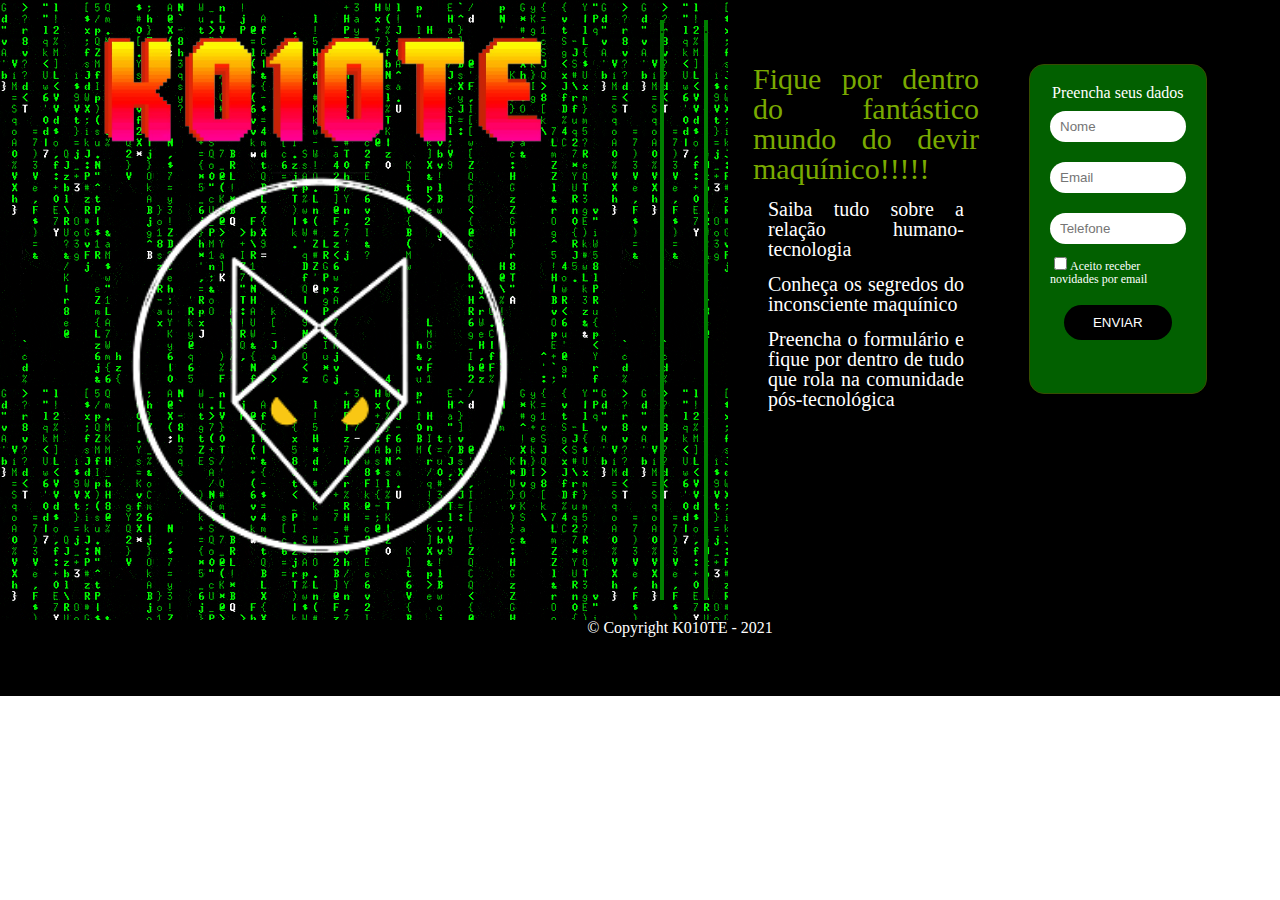
<file: LandingPage/index.html>
<!DOCTYPE html>
<html lang="pt-br">
<head>
    <meta charset="UTF-8">
    <meta http-equiv="X-UA-Compatible" content="IE=edge">
    <meta name="viewport" content="width=device-width, initial-scale=1.0">
    <link rel="stylesheet" type="text/css" href="css/styles.css">
    <link rel="stylesheet" type="text/css" href="css/reset.css">
    <link rel="preconnect" href="https://fonts.googleapis.com">
    <link rel="preconnect" href="https://fonts.gstatic.com" crossorigin>
    <link href="https://fonts.googleapis.com/css2?family=Open+Sans&display=swap" rel="stylesheet">
    <title>LandingPage</title>
</head>
<body>

    <div id="direita">
        <p class="pzin">.</p>

        <p class="pzin">.</p>
        <section id="topo">



            <div class="conteudo">
                <div>
                    <h3>Fique por dentro do fantástico mundo do devir maquínico!!!!!</h3>
                    <p>Saiba tudo sobre a relação humano-tecnologia</p>
                    <p>Conheça os segredos do inconsciente maquínico</p>
                    <p>Preencha o formulário e fique por dentro de tudo que rola na comunidade pós-tecnológica</p>


                </div>
                <div>
                    <form class="formulario" method="POST" onSubmit="enviar()">
                        <legend id="legenda">Preencha seus dados</legend>
                        <input type="text" name="nome" placeholder="Nome" required>
                        <input type="email" name="email" placeholder="Email" required>
                        <input type="text" name="telefone" placeholder="Telefone">
                        <label class="aceite"><input type="checkbox" name="check" id="check" required>Aceito receber novidades por email</label>
                        <input type="submit" value="ENVIAR" id="submit">
                        
                        <script>
                            function enviar() {

                                    alert("Dados enviados com sucesso");
                                }

                        </script>
                    </form>
        </section>
    </div>

    <div id="esquerda">
        
            <div class="conteudo">
                
            </div>
            <div class="logo">
                <img src="imagens/k010te.png" alt="Logotipo">
            </div>
            <div id="coyote-branco">
                <img src="imagens/coyote-transp.png" alt="">
            </div>
            

    </div>

    <section id="baixo">


            <p class="copyright">&copy; Copyright K010TE - 2021</p>


    </section>


</body>
</html>
</file>
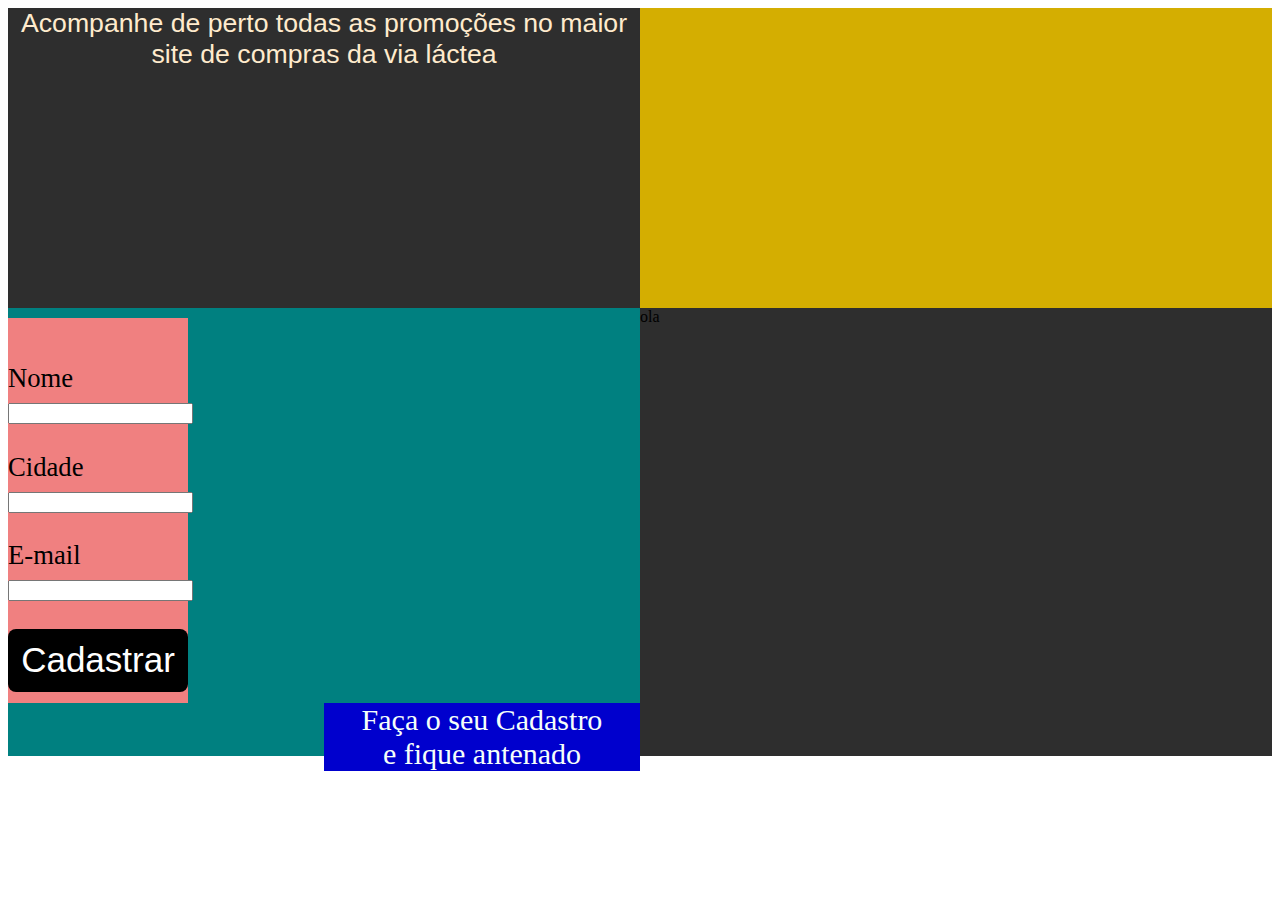
<file: site-comercial/index.html>
<!DOCTYPE html>
<html lang="pt-br">
<head>
    <meta charset="UTF-8">
    <meta http-equiv="X-UA-Compatible" content="IE=edge">
    <meta name="viewport" content="width=device-width, initial-scale=1.0">
    <link rel="stylesheet" href="style.css">

    <title>Cadastro</title>
</head>
<body>
    <div id="esquerda">
        <div id="frase1">
            Acompanhe de perto todas as promoções no maior site de compras da via láctea
        </div>

        </div>
    <div id="direita">

    </div>
    <div id="baixo-esquerda">
        <div id="info">
            <div>
                <p>Nome <input type="email" name="email" id="email"></p>
            </div>
            
            <div>
                <p>Cidade <input type="email" name="email" id="email"></p>
            </div>
            
            <div>
                <p>E-mail <input type="email" name="email" id="email"></p>
            </div>
            <button type="submit" id="btn_cadastrar">Cadastrar</button>
        </div>
        <div id="baixo-esquerda-direita">
            Faça o seu Cadastro  <br>
            e fique antenado
        </div>
    
    </div>

    <div id="baixo-direita">
        ola
    </div>


</body>
</html>
</file>
<file: LandingPage/css/styles.css>
.body{
    font-family: 'Open Sans', sans-serif;
    width: 100%;
	height: 100%;
	margin: 0;
    display: flex;
}


#topo{ 
    width: 100%;
    background: black;
    color: white;
    display: block;
    padding-bottom: 40px;
    padding-top: 10%;
    
}
.logo img{
    max-width: 480px;
    width: 100%;
    margin: 10px auto;
    display: block;
}
.conteudo {
    max-width: 600px;
    overflow: hidden;
    margin: 0 auto;
    display: flex;
}
.conteudo div {
    float: left;
    width: 50%;
    box-sizing: border-box;
    padding: 0 25px;

}
.conteudo h3 {
    color: #7aaa00;
    text-align: justify;
    font-size: 30px;
}
.conteudo p {
    text-align: justify;
    margin: 15px;
    font-size: 20px;
}
.formulario {
    background: #026000;
    border: #374d02 solid 1px;
    border-radius: 15px;
    padding: 20px;
    height: 80%;
    width: 60%;
    display: block;
}
.formulario input[type="text"], .formulario input[type="email"] {
    width: 100%;
    box-sizing: border-box;
    margin: 10px 0;
    border-radius: 200px;
    border: 0;
    padding: 8px 10px;
    box-shadow: inset 0px 1px 4px rgb(0, 0, 0 / 75%);
}
.formulario label {
    display: block;
}

#submit {
    width: 80%;
    margin: 20px auto 10px auto;
    display: block;
    background: #000;
    border: none;
    padding: 10px 0;
    color: #fff;
    border-radius: 200px;
    
}
#submit:active {
    font-size: 80%;
}
#submit:hover {
    color: green;
}
.aceite {
    font-size: 12px;
}
#legenda {
    text-align: center;
}

.conteudo-baixo {
    border-top: solid 4px green;
    text-align: center;
}

.conteudo-baixo h3 {
    font-size: 30px;
}

#baixo {
    width: 100%;
    background: black;
    padding: 40px;
}

.copyright{
    display: block;
	color: #FFFFFF;
	font-size: 16px;
	margin: 20px;
    background: #000;
    text-align: center;
}
#esquerda {
    display: inline;
    width: 50%;
    height: 620px;
    float: left;
    box-sizing: border-box;
    border: none;
    display: block;
    margin: 0, 0, 0, 0;
    padding: 0, 0, 0, 0;
    background-image:  url("/LandingPage/imagens/matrix.gif");
    
}
#direita {
    display: inline;
    width: 50%;
    height: 620px;
    float: right;
    background-image: url("/LandingPage/imagens/matrix.gif");
    box-sizing: border-box;
    border: none;
    display: flex;
    margin: 0, 0, 0, 0;
    padding: 0, 0, 0, 0;
}

.pzin {
    margin: 20px;
    background: green;
}


#coyote-branco img{
    max-width: 60%;
    width: 100%;
    display: block;
    margin: 10px auto;
}
#info {
        width: 100%;
    background: black;
    padding: 40px;
    margin: 10px;
}
</file>
<file: site-comercial/style.css>
#frase1 {
    font-size: 20pt;
    font-family: sans-serif;
    text-align: center;
    margin-bottom: 20px;
}

#esquerda {
    float: left;
    height: 300px;
    width: 50%;
    color: blanchedalmond;
    background-color: rgb(46, 46, 46);
    margin: 0px;
    padding: 0, 0;
    box-sizing: border-box;
    border: none;
    display: block;
    justify-content: center;
    align-items: center;
}
#direita {
    float: right;
    height: 300px;
    width: 50%;
    background-color: rgb(212, 174, 1);
    color: blanchedalmond;
    margin: 0, 0, 0, 0;
    padding: 0, 0, 0, 0;
    box-sizing: border-box;
    border: none;
    display: block;
    justify-content: center;
    align-items: center;
}

#baixo-esquerda {
    float: left;
    background-color: teal;
    height: 28rem;
    width: 50%;
}

#btn_cadastrar {
    background-color: black;
    color: white;
    border-radius: .5rem;
    width: 180px;
    height: 7vh;
    font-size: 35px;
    border: none;
}

p {
    font-size: 20pt;
    margin-top: 20px;
}

#info {
    position: solid;
    margin-top: 10px;
    padding-top: 25px;
    top: 25px;
    width: 180px;
    height: 40vh;
    background-color: lightcoral;
}

#baixo-esquerda-direita {
    float: right;
    font-size: 30px;
    width: 50%;
    background-color: mediumblue;
    color: mintcream;
    text-align: center;
}

#baixo-direita{
    float: right;
    width: 50%;
    height: 28rem;
    background-color: rgb(46, 46, 46);;
}
</file>
